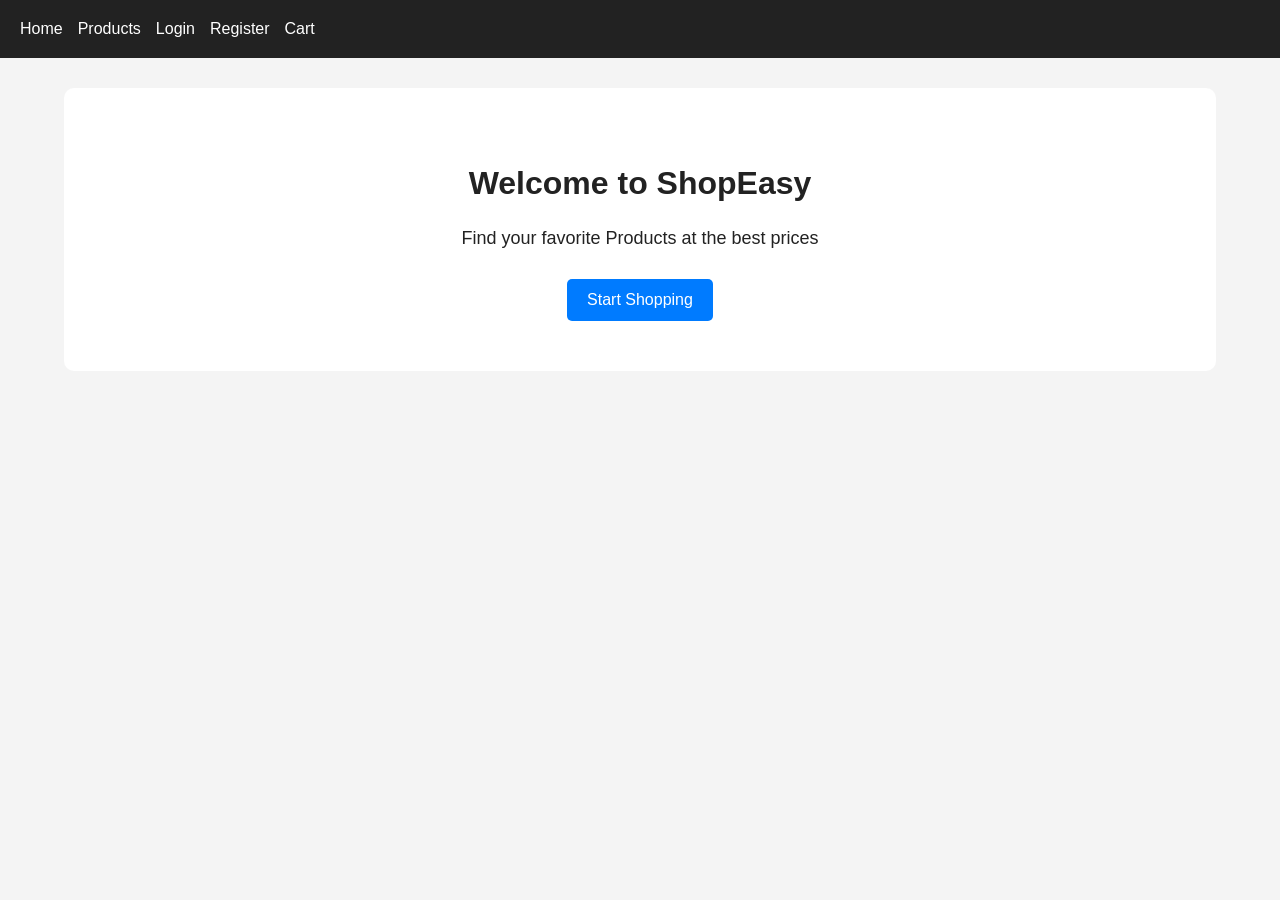
<file: index.html>
<!DOCTYPE html>
<html>
    <head>
        <title>ShopEasy - Home</title>
        <link rel="stylesheet" href="css/style.css"/>
    </head>
    <body>
        <header class="header">
            <nav>
                <a href="index.html">Home</a>
                <a href="products.html">Products</a>
                <a href="login.html">Login</a>
                <a href="register.html">Register</a>
                <a href="cart.html">Cart</a>
            </nav>
        </header>
        <main class="container">
            <section class="hero">
                <h2>Welcome to ShopEasy</h2>
                <p>Find your favorite Products at the best prices</p>
                <a href="products.html" class="button">Start Shopping</a>
            </section>
        </main>
        <script type="module" src="js/main.js"></script>
    </body>
</html>
</file>
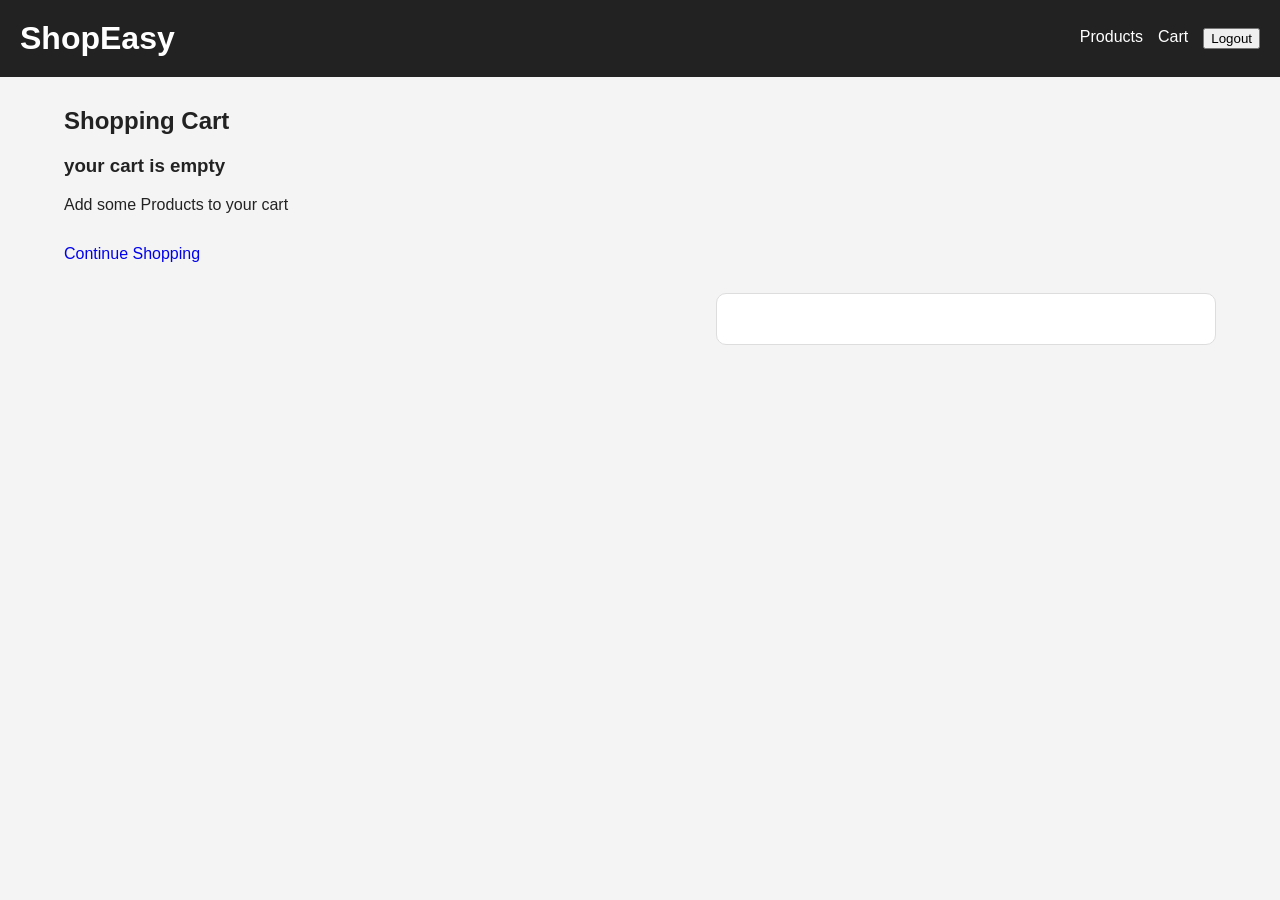
<file: cart.html>
<!DOCTYPE html>
<html>
    <head>
        <title>ShopEasy - Cart</title>
        <link rel="stylesheet" href="css/style.css"/>
    </head>
    <body>
        <header class="header">
            <h1>ShopEasy</h1>
            <nav>
                <a href="products.html">Products</a>
                <a href="cart.html">Cart</a>
                <button id="logout-button">Logout</button>
            </nav>            
        </header>
        <main class="container">            
                <h2>Shopping Cart</h2>
                <div id="cart-container"></div>
                <div id="cart-summary" class="cart-summary"></div>
                <p id="cart-message"></p>
        </main>
        <script type="module" src="js/cart.js"></script>        
    </body>
</html>
</file>
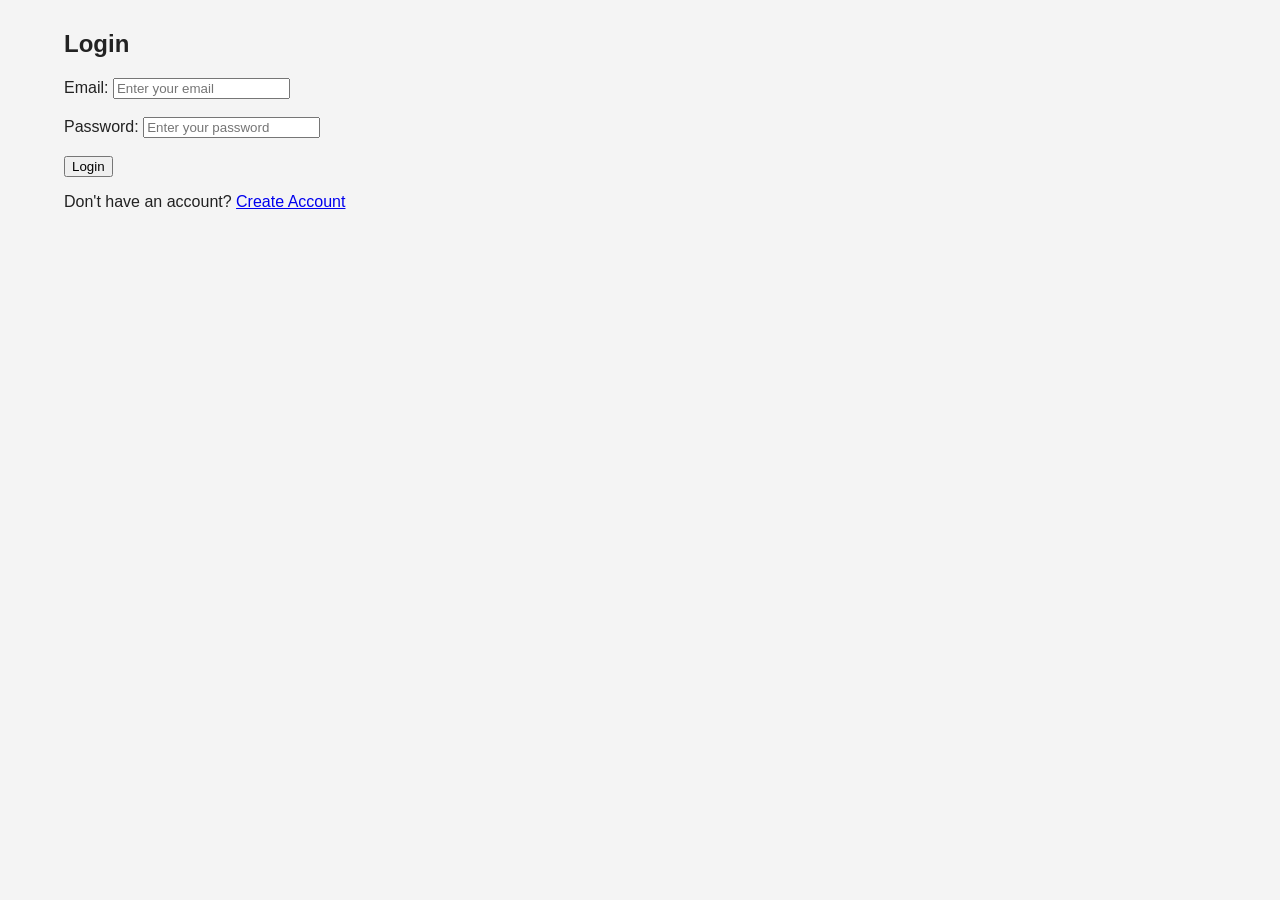
<file: checkout.html>
<!DOCTYPE html>
<html>
    <head>
        <title>ShopEasy - Checkout</title>
        <link rel="stylesheet" href="css/style.css"/>
    </head>
    <body>
        <header class="header">
            <h1>ShopEasy</h1>
            <nav>
                <a href="products.html">Products</a>
                <a href="cart.html">Cart</a>
                <button id="logout-button">Logout</button>
            </nav>            
        </header>
        <main class="container">            
                <h2>checkout</h2>
                <div id="checkout-layout">
                    <section class="checkout-form-section">
                        <h3>Delivery Information</h3>
                        <form id="checkout-form">
                            <div>
                                <label for="checkout-name">Full Name:</label>
                                <input type="text" id="checkout-name" placeholder="Enter your full name"/>
                            </div>
                            <br>
                            <div>
                                <label for="checkout-email">Email:</label>
                                <input type="email" id="checkout-email" placeholder="Enter your email"/>
                            </div>
                            <br>
                            <div>
                                <label for="checkout-phone">Phone:</label>
                                <input type="tel" id="checkout-phone" placeholder="Enter your phone number"/>
                            </div>
                            <br>
                            <div>
                                <label for="checkout-address">Address:</label>
                                <textarea id="checkout-address" placeholder="Enter your address" rows="4"></textarea>
                            </div>
                            <br>
                            <div>
                                <label for="checkout-city">City:</label>
                                <input type="text" id="checkout-city" placeholder="Enter your city"/>
                            </div>
                            <br>
                            <div>
                                <label for="checkout-pincode">Pincode:</label>
                                <input type="text" id="checkout-pincode" placeholder="Enter your pincode"/>
                            </div>
                            <br>
                            <button type="submit" id="place-order-button">Place Order</button>
                        </form>
                        <p id="checkout-message"></p>
                    </section>
                    <!-- Order Summary Section -->
                    <section class="checkout-summary-section">
                        <h3>Order Summary</h3>
                        <div id="checkout-items"></div>
                        <div id="checkout-summary"></div>
                    </section>
                </div>                
        </main>
        <script type="module" src="js/checkout.js"></script>        
    </body>
</html>
</file>
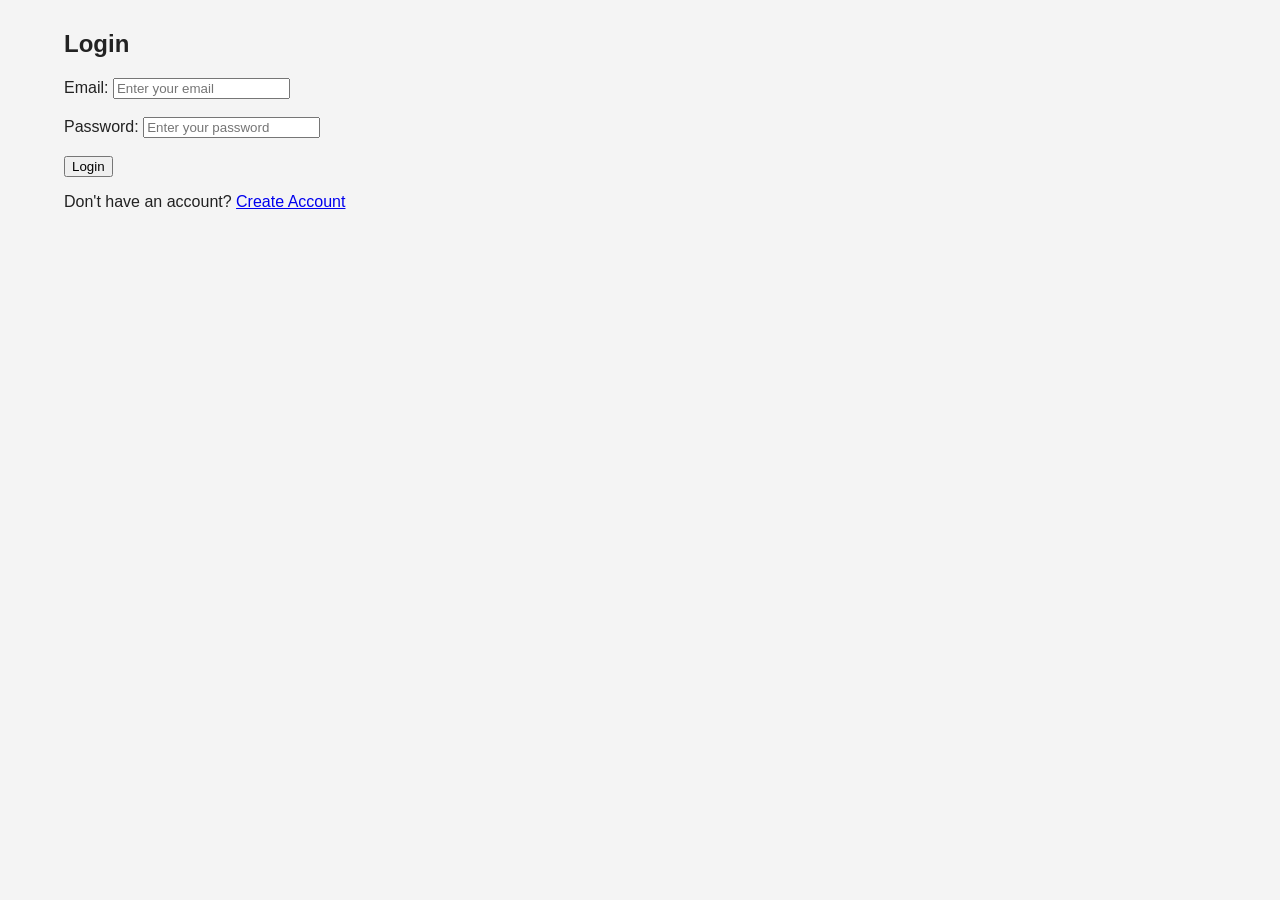
<file: login.html>
<!DOCTYPE html>
<html>
    <head>
        <title>ShopEasy - Login</title>
        <link rel="stylesheet" href="css/style.css"/>
    </head>
    <body>
        
        <main class="container">
            <h2>Login</h2>
            <form id="login-form">
                <label for="login-email">Email:</label>
                <input type="email" id="login-email" placeholder="Enter your email"/>
                <br><br>
                <label for="login-password">Password:</label>
                <input type="password" id="login-password" placeholder="Enter your password"/>
                <br><br>
                <button type="submit">Login</button>
            </form>
            <p id="login-message"></p>
            <p>Don't have an account?
                <a href="register.html">Create Account</a>
            </p>
        </main>
        <script type="module" src="js/auth.js"></script>
    </body>
</html>
</file>
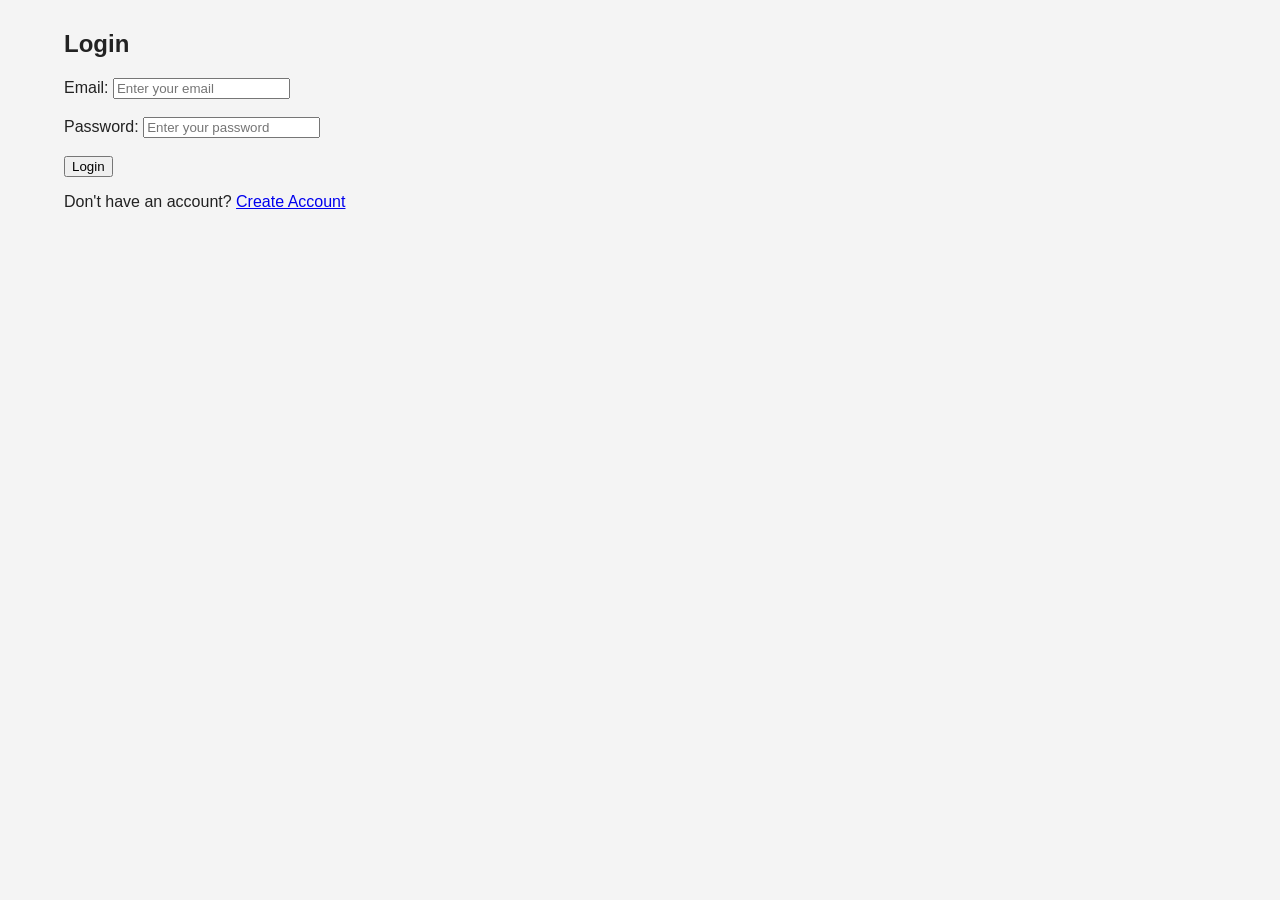
<file: product-details.html>
<!DOCTYPE html>
<html>
    <head>
        <title>ShopEasy - Product Details</title>
        <link rel="stylesheet" href="css/style.css"/>
    </head>
    <body>
        <header class="header">
            <h1>ShopEasy</h1>
            <nav>
                <a href="products.html">Products</a>
                <a href="cart.html">Cart</a>
                <button id="logout-button">Logout</button>
            </nav>            
        </header>
        <main class="container">            
                <div id="product-details">
                    <p>Loading Product...</p>
                </div>
                <p id="product-message"></p>
        </main>
        <script type="module" src="js/cart.js"></script>
        <script type="module" src="js/product-details.js"></script>        
    </body>
</html>
</file>
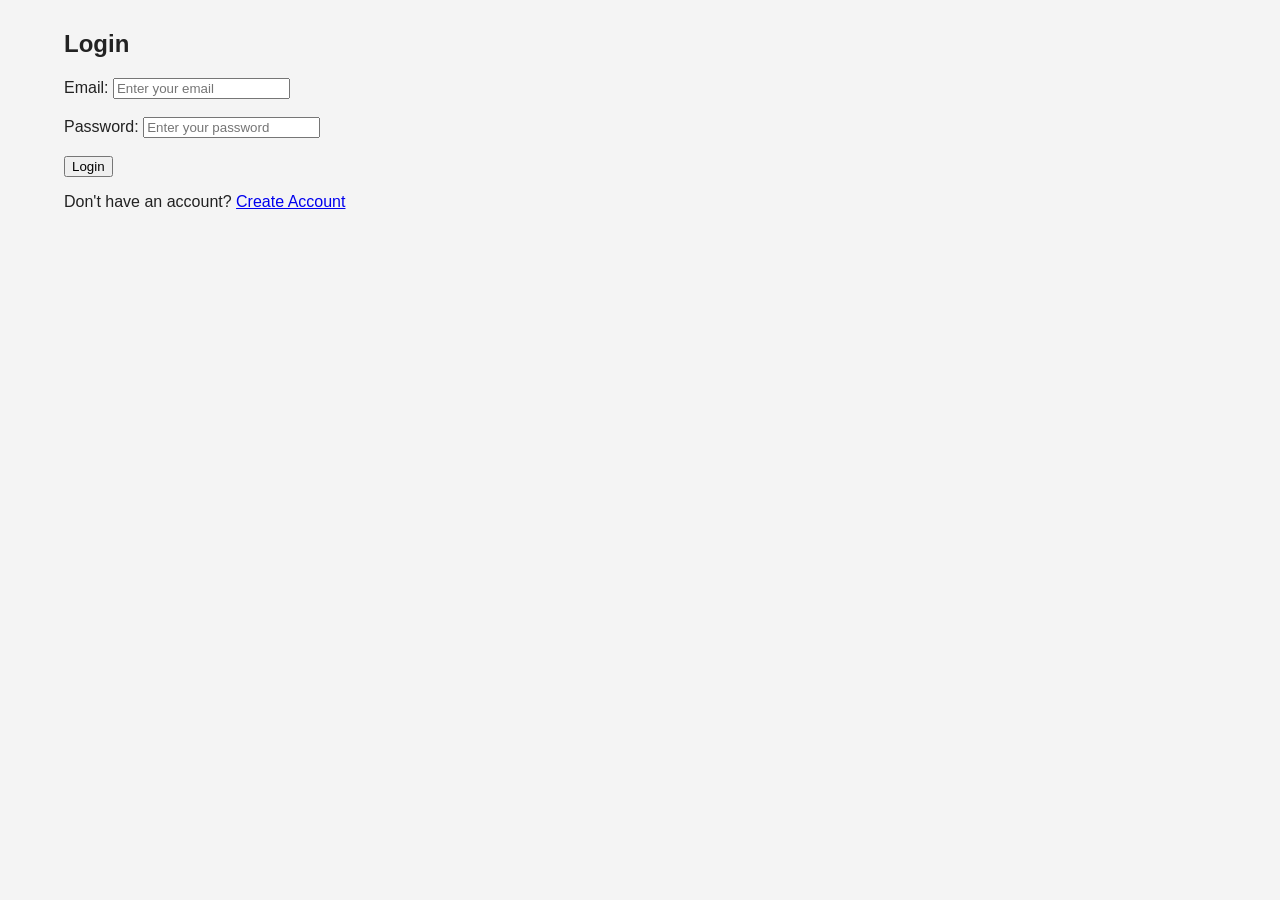
<file: products.html>
<!DOCTYPE html>
<html>
    <head>
        <title>ShopEasy - Products</title>
        <link rel="stylesheet" href="css/style.css"/>
    </head>
    <body>
        <header class="header">
            <h1>ShopEasy</h1>
            <nav>
                <a href="index.html">Home</a>
                <a href="products.html">Products</a>
                <a href="login.html">Login</a>
                <a href="register.html">Register</a>
                <a href="cart.html">Cart</a>
                <button id="logout-button">Logout</button>
            </nav>            
        </header>
        <main class="container">            
                <h2>All Products</h2>
                <div class="search-container">
                    <input type="text" id="search-input" placeholder="Search Products..."/>
                </div>
                <div id="product-container" class="product-grid"></div>
                <p id="product-message"></p>
        </main>
        <script type="module" src="js/products.js"></script>        
    </body>
</html>
</file>
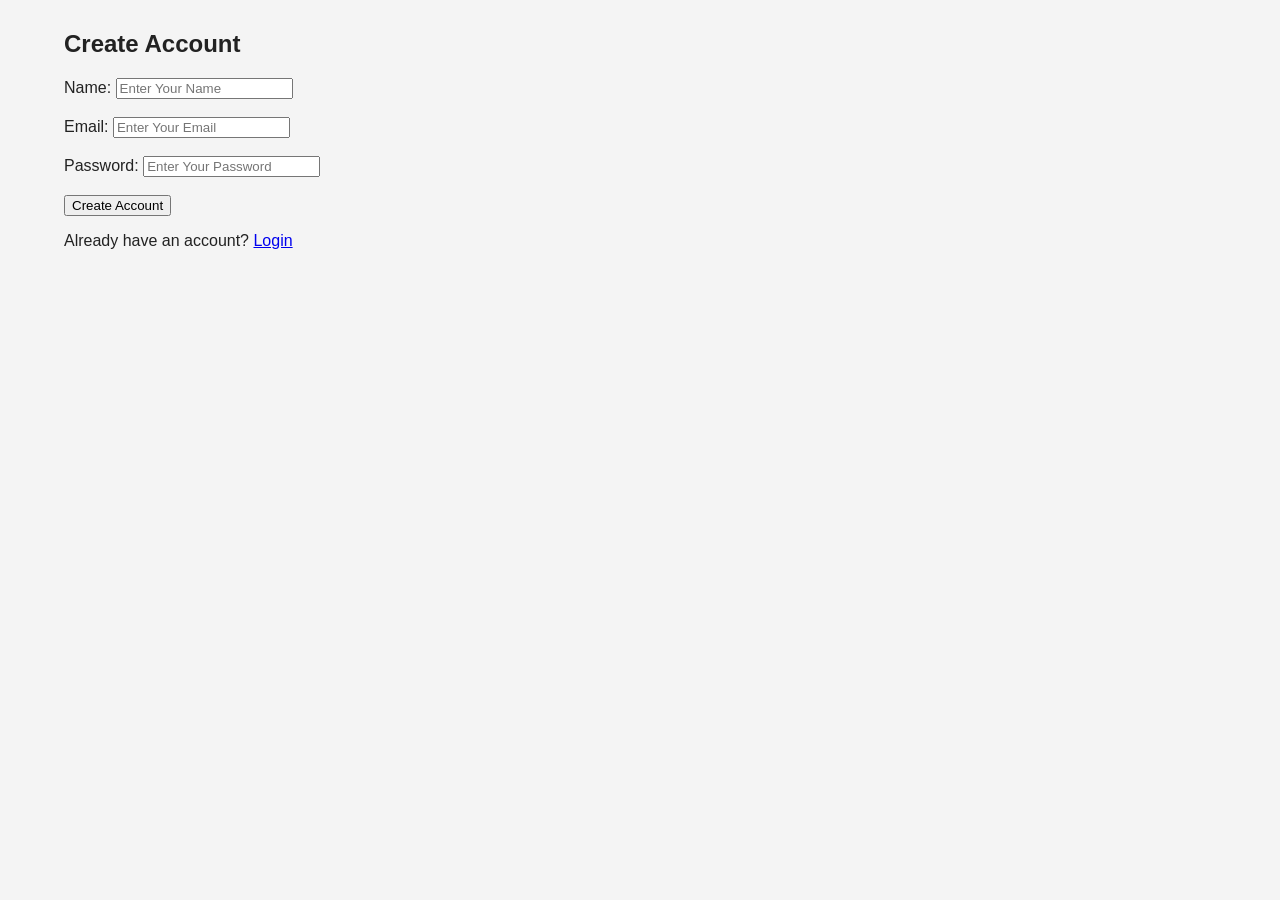
<file: register.html>
<!DOCTYPE html>
<html>
    <head>
        <title>ShopEasy - Register</title>
        <link rel="stylesheet" href="css/style.css"/>
    </head>
    <body>
        
        <main class="container">
            <h2>Create Account</h2>
            <form id="register-form">
                <label for="register-name">Name:</label>
                <input type="text" id="register-name" placeholder="Enter Your Name"/>
                <br><br>
                <label for="register-email">Email:</label>
                <input type="email" id="register-email" placeholder="Enter Your Email"/>
                <br><br>
                <label for="register-password">Password:</label>
                <input type="password" id="register-password" placeholder="Enter Your Password"/>
                <br><br>
                <button type="submit">Create Account</button>
            </form>
            <p id="register-message"></p>
            <p>Already have an account?
                <a href="login.html">Login</a>
            </p>
        </main>
        <script type="module" src="js/auth.js"></script>
    </body>
</html>
</file>
<file: css/style.css>
*{
    box-sizing: border-box;
}

body{
    margin: 0;
    font-family: arial, sans-serif;
    background-color: #f4f4f4;
    color: #222;
}

.header{
    display: flex;
    justify-content: space-between;
    align-items: center;
    padding: 20px;
    background-color: #222;
    color: white;
}

.header h1{
    margin: 0;
}

.header nav{
    display: flex;
    gap: 15px;
}

.header nav a{
    color: white;
    text-decoration: none;
}

.header nav a:hover{
    text-decoration: underline;
}

.container{
    width: 90%;
    max-width: 1200px;
    margin: 30px auto;
}

.hero {
    background-color: white;
    padding: 50px;
    text-align: center;
    border-radius: 10px;
}

.hero h2{
    font-size: 32px;
}

.hero p{
    font-size: 18px;
    margin-bottom: 30px;
}

.button{
    display: inline-block;
    padding: 12px 20px;
    background-color: #007bff;
    color: white;
    text-decoration: none;
    border-radius: 5px;
}

.button:hover{
    background-color: #0056b3;
}

.product-grid{
    display: grid;
    grid-template-columns: repeat(3, 1fr);
    gap: 20px;
    margin-top: 20px;
}

.product-card{
    border: 1px solid #ddd;
    padding: 20px;
    border-radius: 10px;
    background-color: white;
    box-shadow: 0 2px 8px rgba(0,0,0,0.1);
}

.product-card img{
    width: 50%;
    height: 50%;
    object-fit: cover;
    border-radius: 8px;
}

.product-card .price{
    font-size: 20px;
    font-weight: bold;
}

.view-product-button{
    display: inline-block;
    padding: 5px 10px;
    margin-top: 10px;
    background-color: #007bff;
    color: white;
    border: none;
    border-radius: 5px;
    cursor: pointer;
    font-size: 12px;
}

.search-container{
    margin: 20px 0;
}

#search-input{
    width: 100%;
    max-width: 500px;
    padding: 12px;
    font-size: 16px;
    border: 1px solid #ccc;
    border-radius: 5px;
    box-sizing: border-box;
}

#search-input:focus{
    outline: none;
    border-color: #007bff;
}

/*========
Product Details
===========
*/
.product-details-card{
    display:  flex;
    gap: 40px;
    padding: 30px;
    margin-top: 30px;
    border: 1px solid #ddd;
    border-radius: 10px;
    background-color: white;
}

.product-details-image{
    width: 300px;
    height: 350px;
    object-fit: contain;
    border-radius: 10px;
}

.product-details-content{
    flex: 1;
}

.product-details-content h2{
    font-size: 30px;
    margin-bottom: 20px;
}

.product-details-price{
    font-size: 28px;
    font-weight: bold;
}

#add-to-cart-button{
    padding: 12px 25px;
    border: none;
    border-radius: 5px;
    cursor: pointer;
    font-size: 16px;
}

.cart-container{
    margin-top: 30px;
}

.cart-item {
    display: flex;
    align-items: center;
    gap: 25px;
    padding: 20px;
    margin-bottom: 20px;
    border: 1px solid #ddd;
    border-radius: 10px;
    background-color: white;
}

.cart-item-image{
    width: 150px;
    height: 120px;
    object-fit: contain;
    border-radius: 8px;
}

.cart-item-details{
    flex: 1;
}

.cart-item-details h3{
    margin-top: 0;
    font-size: 22px;
}

.quantity-controls{
    display: flex;
    align-items: center;
    gap: 15px;
    margin: 15px 0;
}

.quantity-controls button {
    width: 35px;
    height: 35px;
    font-size: 20px;
    border: 1px solid #ccc;
    border-radius: 5px;
    cursor: pointer;
}

.quantity-controls span{
    font-size: 18px;
    font-weight: bold;
}

.cart-summary{
    max-width: 500px;
    margin-top: 30px;
    margin-left: auto;
    padding: 25px;
    border: 1px solid #ddd;
    border-radius: 10px;
    background-color: white;
}

.empty-cart a{
    display: inline-block;
    margin-top: 15px;
    text-decoration: none;
}

.summary-row{
    display: flex;
    justify-content: space-between;
    margin-bottom: 15px;
    font-size: 18px;
}

.grand-Total{
    font-size: 22px;
    font-weight: bold;
}

#checkout-button{
    width: 100%;
    padding: 14px;
    margin-top: 20px;
    border: none;
    border-radius: 5px;
    cursor: pointer;
    font-size: 16px;
}

.remove-button{
    padding: 8px 15px;
    border: none;
    border-radius: 5px;
    cursor: pointer;
    font-size: 14px;
}

.checkout-layout{
    display: grid;
    grid-template-columns: 1fr 1fr;
    gap: 40px;
    margin-top: 30px;
}

.checkout-form-section, .checkout-summary-section{
    padding: 25px;
    border: 1px solid #ddd;
    border-radius: 10px;
    background-color: white;
}

.checkout-form-section h3, .checkout-summary-section h3{
    margin-top: 0;
}

.checkout-form-section input, .checkout-summary-section textarea{
    width: 100%;
    padding: 10px;
    margin-top: 5px;
    border: 1px solid #ccc;
    border-radius: 5px;
    box-sizing: border-box;
}

.checkout-form-section input:focus, .checkout-summary-section textarea:focus{
    outline: none;
    border-color: #007bff;
}

#place-order-button{
    width: 100%;
    padding: 14px;
    border: none;
    border-radius: 5px;
    cursor: pointer;
    font-size: 16px;
}

.checkout-item{
    display: flex;
    justify-content: space-between;
    align-items: center;
    padding: 15px 0;
    margin-bottom: 1px solid #ddd;
}

.checkout-item p {
    margin: 0;
}

.checkout-item h4{
    margin: 0 0 5px 0;
}

#checkout-message{
    margin-top: 20px;
    font-weight: bold;
}

@media(max-width: 768px){
    .product-grid{
        grid-template-columns: 1fr;
    }

    .checkout-layout{
        grid-template-columns: 1fr;
    }
}
</file>
